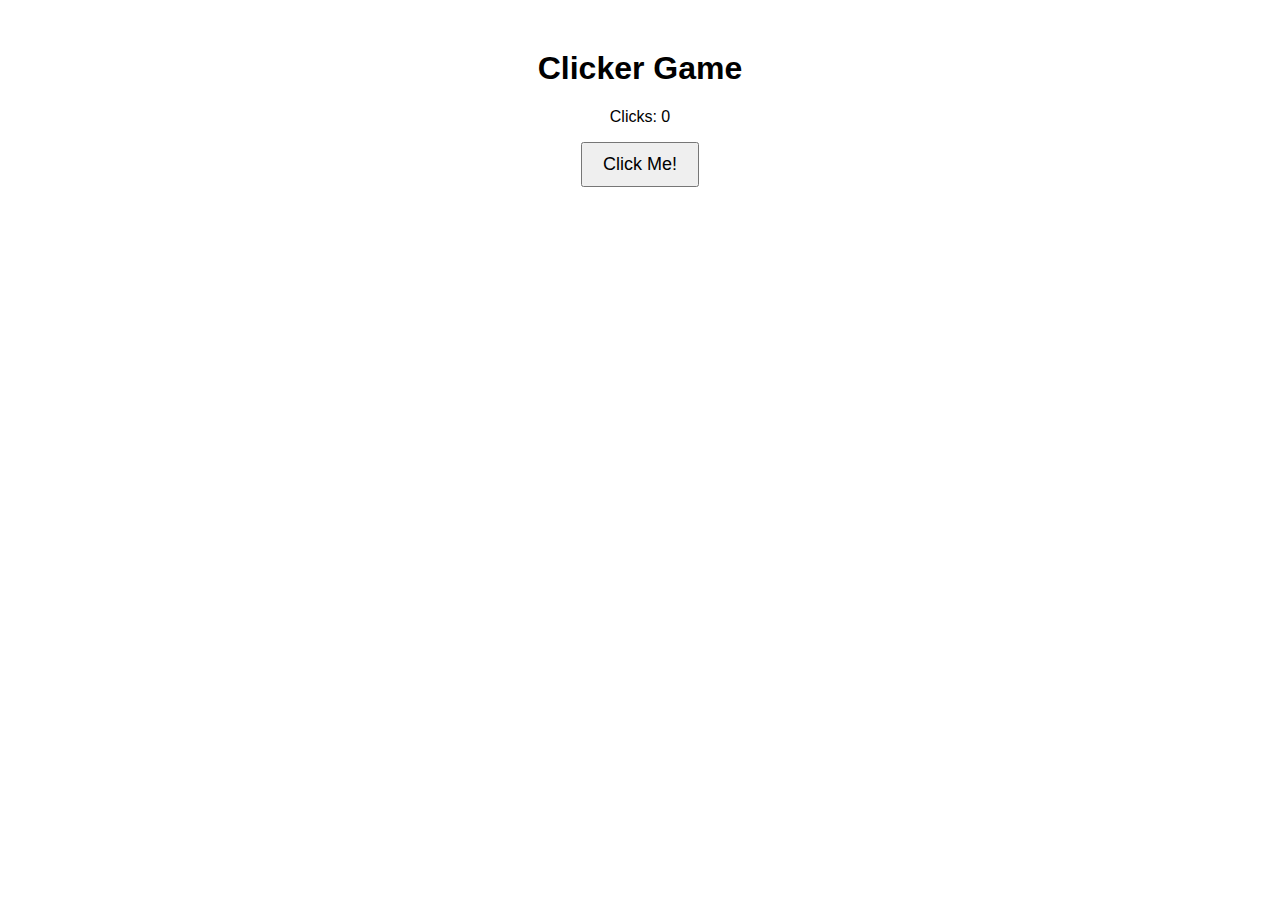
<file: docs/index.html>
<!DOCTYPE html>
<html lang="en">
<head>
    <meta charset="UTF-8">
    <meta name="viewport" content="width=device-width, initial-scale=1.0">
    <title>Clicker Game</title>
    <link rel="stylesheet" href="style.css">
</head>
<body>
    <h1>Clicker Game</h1>
    <p>Clicks: <span id="click-count">0</span></p>
    <button id="click-btn">Click Me!</button>
    <script src="script.js"></script>
</body>
</html>
</file>
<file: docs/style.css>
body {
    font-family: Arial, sans-serif;
    text-align: center;
    margin-top: 50px;
}
button {
    font-size: 18px;
    padding: 10px 20px;
}
</file>
